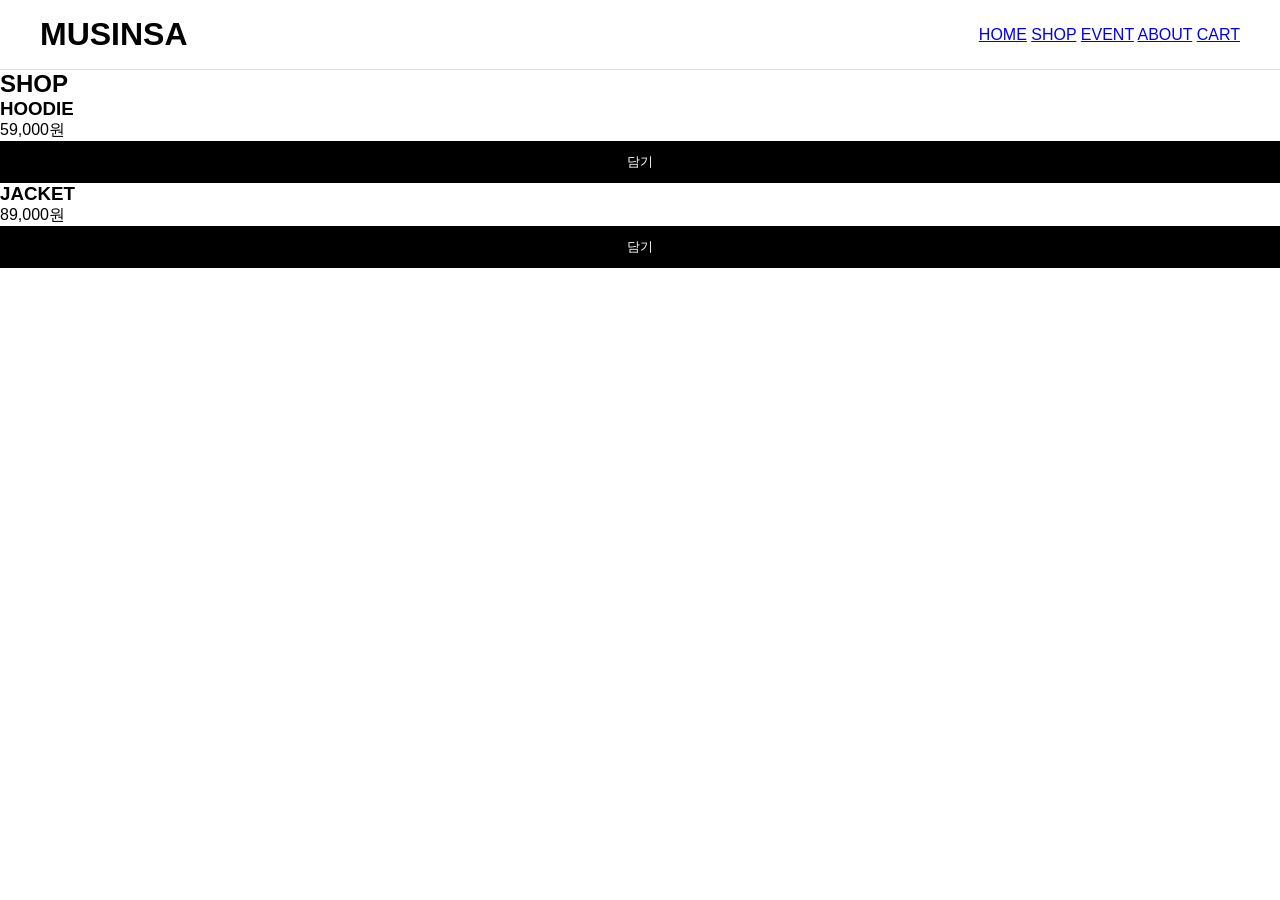
<file: templates/shop.html>
<!DOCTYPE html>
<html>

<head>

<link rel="stylesheet"
href="/static/css/style.css">

</head>


<body>


<header>

<h1>
MUSINSA
</h1>


<nav>

<a href="/">HOME</a>
<a href="/shop">SHOP</a>
<a href="/event">EVENT</a>
<a href="/about">ABOUT</a>
<a href="/cart">CART</a>


</nav>

</header>




<h2 class="title">
SHOP
</h2>


<div class="products">


<div class="card">

<h3>
HOODIE
</h3>

<p>
59,000원
</p>

<button onclick="addCart('HOODIE',59000)">
담기
</button>


</div>



<div class="card">

<h3>
JACKET
</h3>

<p>
89,000원
</p>

<button onclick="addCart('JACKET',89000)">
담기
</button>


</div>


</div>



<script src="/static/js/app.js"></script>


</body>


</html>
</file>
<file: static/css/style.css>
*{
    margin:0;
    padding:0;
    box-sizing:border-box;
}

body{
    font-family:sans-serif;
    background:#fff;
}

header{
    height:70px;
    border-bottom:1px solid #ddd;

    display:flex;
    justify-content:space-between;
    align-items:center;

    padding:0 40px;
}

.logo{
    font-size:32px;
    font-weight:bold;
}

.banner{
    height:400px;
    background:black;
    color:white;

    display:flex;
    justify-content:center;
    align-items:center;
}

.banner h1{
    font-size:50px;
}

.product-grid{
    display:grid;

    grid-template-columns:
    repeat(auto-fit,minmax(300px,1fr));

    gap:30px;

    padding:50px;
}

.product-card{
    border:1px solid #eee;
    padding:20px;
}

.product-card img{
    width:100%;
}

.product-card h3{
    margin-top:15px;
}

.product-card p{
    margin:10px 0;
    font-weight:bold;
}

button{
    width:100%;
    padding:12px;

    background:black;
    color:white;

    border:none;
    cursor:pointer;
}
</file>
